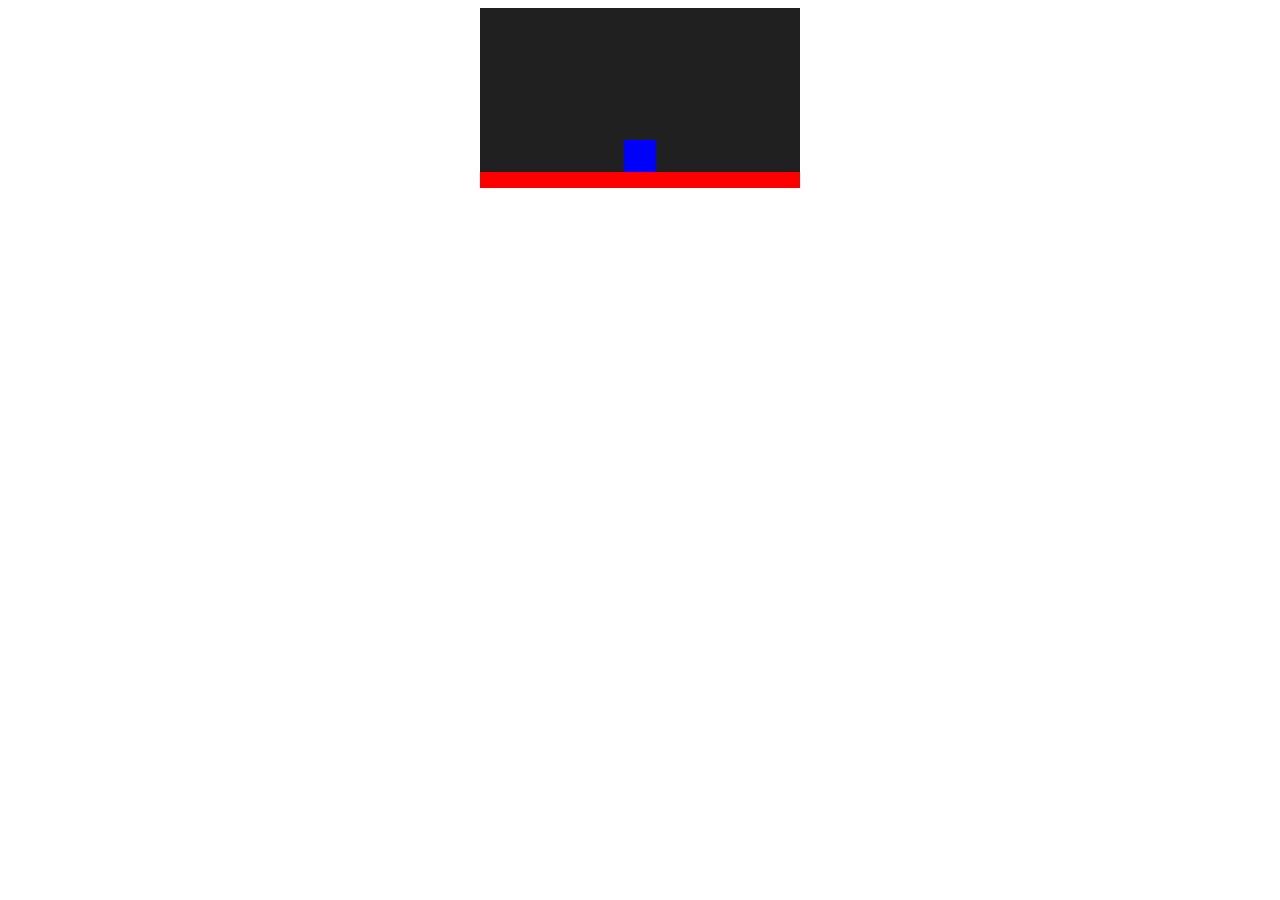
<file: platform.html>
<!doctype html>
<html>

<head>
    <meta name="viewport" content="width=device-width">
    <title>Platform</title>


    <style>
        canvas {
            display: block;
            margin: auto;
        }
    </style>

</head>

<body>

    <!--    snake 2-->
    <canvas></canvas>
    <script src="platform.js" type="text/javascript"></script>

</body></html>
</file>
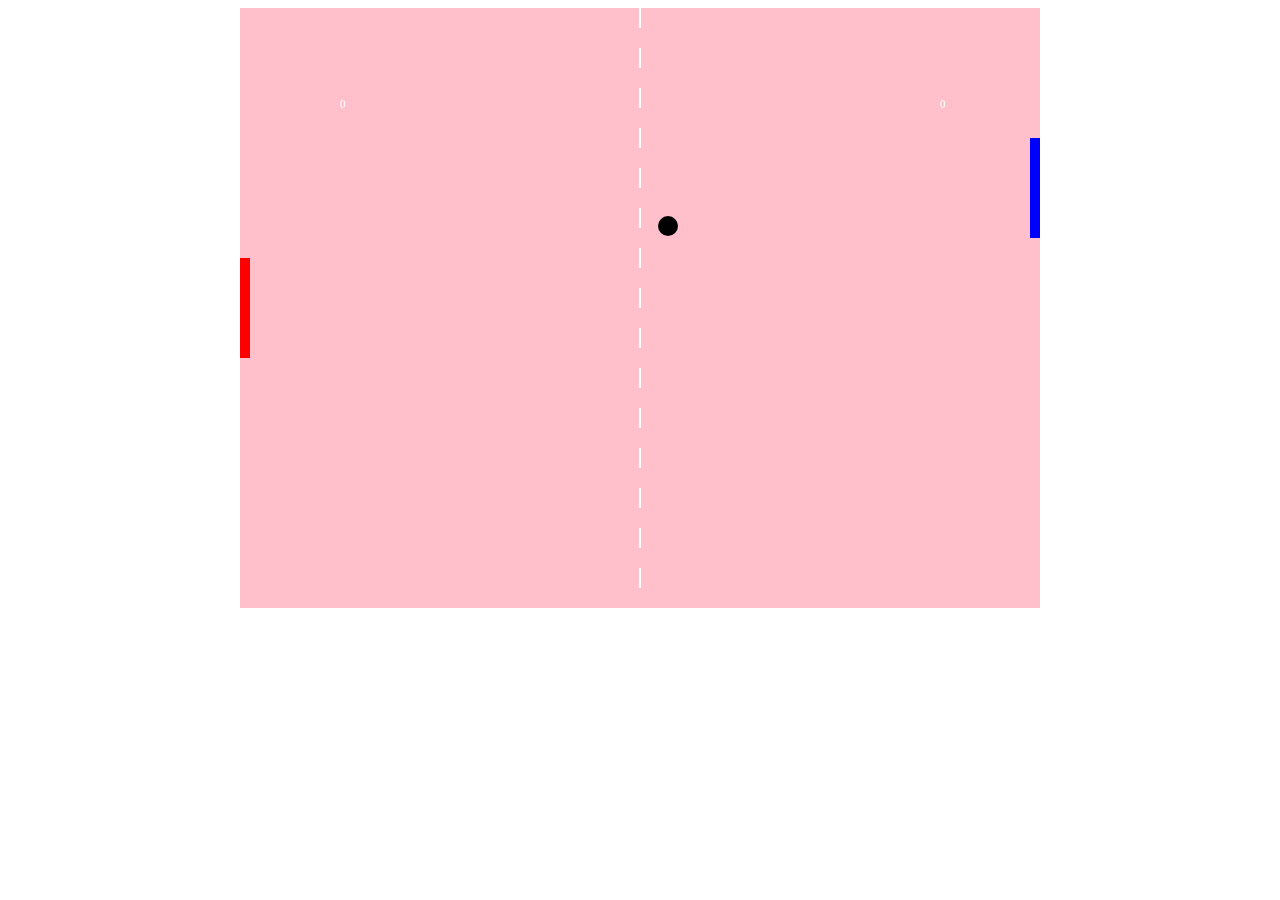
<file: pong.html>
<!doctype html>
<html>

<head>
    <style>
        canvas {
            display: block;
            margin: auto;
        }

    </style>
    <title>Pong</title>
</head>
<canvas id="gameCanvas" width="800" height="600"></canvas>


<script>
    var canvas;
    var canvasContext;
    var ballX = 50;
    var ballY = 50;
    var ballSpeedX = 9;
    var ballSpeedY = 4;

    var paddle1Y = 250;
    var paddle2Y = 250;
    const PADDLE_HEIGHT = 100;
    const PADDLE_THICKNESS = 10;

    var player1Score = 0;
    var player2Score = 0;
    const WINNING_SCORE = 3;

    var showingWinScreen = false;

    function calculateMousePos(evt) {
        var rect = canvas.getBoundingClientRect();
        var root = document.documentElement;
        var mouseX = evt.clientX - rect.left - root.scrollLeft;
        var mouseY = evt.clientY - rect.top - root.scrollTop;
        return {
            x: mouseX,
            y: mouseY
        };
    }

    function handleMouseClick(evt) {
        if (showingWinScreen) {
            player1Score = 0;
            player2Score = 0;
            showingWinScreen = false;
        }
    }

    window.onload = function() {
        canvas = document.getElementById('gameCanvas');
        canvasContext = canvas.getContext('2d');
        var framesPerSecond = 60;
        setInterval(function() {
            moveEverything();
            drawEverything();
        }, 1000 / framesPerSecond);

        canvas.addEventListener('mousemove', function(evt) {
            var mousePos = calculateMousePos(evt);
            paddle1Y = mousePos.y - (PADDLE_HEIGHT / 2);

        })

        canvas.addEventListener('mousedown', handleMouseClick);

    }

    function ballReset() {
        if (player1Score >= WINNING_SCORE || player2Score >= WINNING_SCORE) {
            showingWinScreen = true;
        }

        ballX = canvas.width / 2;
        ballY = canvas.height / 2;
        ballSpeedX = -ballSpeedX;

    }

    function computerMovement() {
        var paddle2YCenter = paddle2Y + (PADDLE_HEIGHT / 2);
        if (paddle2YCenter < ballY - 35) {
            paddle2Y += 6;
        } else if (paddle2YCenter > ballY + 35) {
            paddle2Y -= 6;
        }
    }



    function moveEverything() {
        if (showingWinScreen) {
            return;
        }

        computerMovement();

        ballX += ballSpeedX;

        if (ballX < 0) {
            if (ballY > paddle1Y &&
                ballY < paddle1Y + PADDLE_HEIGHT) {
                ballSpeedX = -ballSpeedX;
                var deltaY = ballY - (paddle1Y + PADDLE_HEIGHT / 2);
                ballSpeedY = deltaY * 0.15;

            } else {
                player2Score++; // must be before ball reset
                ballReset();
            }
        }

        if (ballX > canvas.width) {
            var paddle2YCenter = paddle2Y + (PADDLE_HEIGHT / 2);
            if (ballY > paddle2Y &&
                ballY < paddle2Y + PADDLE_HEIGHT) {
                ballSpeedX = -ballSpeedX;
                var deltaY = ballY - paddle2YCenter;
                ballSpeedY = deltaY * 0.15;
            } else {
                player1Score++;
                ballReset();
            }
        }


        ballY = ballY + ballSpeedY;
        if (ballY > canvas.height) {
            ballSpeedY = -ballSpeedY;
        }
        if (ballY < 0) {
            ballSpeedY = -ballSpeedY;
        }

    }

    function drawNet() {
        for (var i = 0; i < canvas.height; i += 40) {
            colorRect(canvas.width / 2 - 1, i, 2, 20, 'white')
        }
    }

    function drawEverything() {
        // next line blanks out the screen with black
        colorRect(0, 0, canvas.width, canvas.height, 'pink');

        if (showingWinScreen) {
            if (player1Score >= WINNING_SCORE) {
                canvasContext.fillStyle = 'white';
                canvasContext.fillText("Player 1 wins!", 350, 400);

            } else if (player2Score >= WINNING_SCORE) {
                canvasContext.fillStyle = 'white';
                canvasContext.fillText("Player 2 wins!", 350, 400);

            }
            canvasContext.fillStyle = 'white';
            canvasContext.fillText("Click to continue", 350, 200);
            return;
        }

        drawNet();

        // this is ball
        colorCircle(ballX, ballY, 10, 'black');


        // this is left player paddle
        colorRect(0, paddle1Y, PADDLE_THICKNESS, PADDLE_HEIGHT, 'red');


        // this is right player paddle
        colorRect(canvas.width - PADDLE_THICKNESS, paddle2Y, PADDLE_THICKNESS, PADDLE_HEIGHT, 'blue');


        canvasContext.fillStyle = 'white';
        canvasContext.fillText(player1Score, 100, 100);
        canvasContext.fillText(player2Score, canvas.width - 100, 100);
    }



    function colorCircle(centerX, centerY, radius, drawColor2) {
        canvasContext.fillStyle = drawColor2;
        canvasContext.beginPath();
        canvasContext.arc(centerX, centerY, radius, 0, Math.PI * 2, true);
        canvasContext.fill();
    }


    function colorRect(leftX, topY, width, height, drawColor) {
        canvasContext.fillStyle = drawColor;
        canvasContext.fillRect(leftX, topY, width, height);
    }

</script>

</html>
</file>
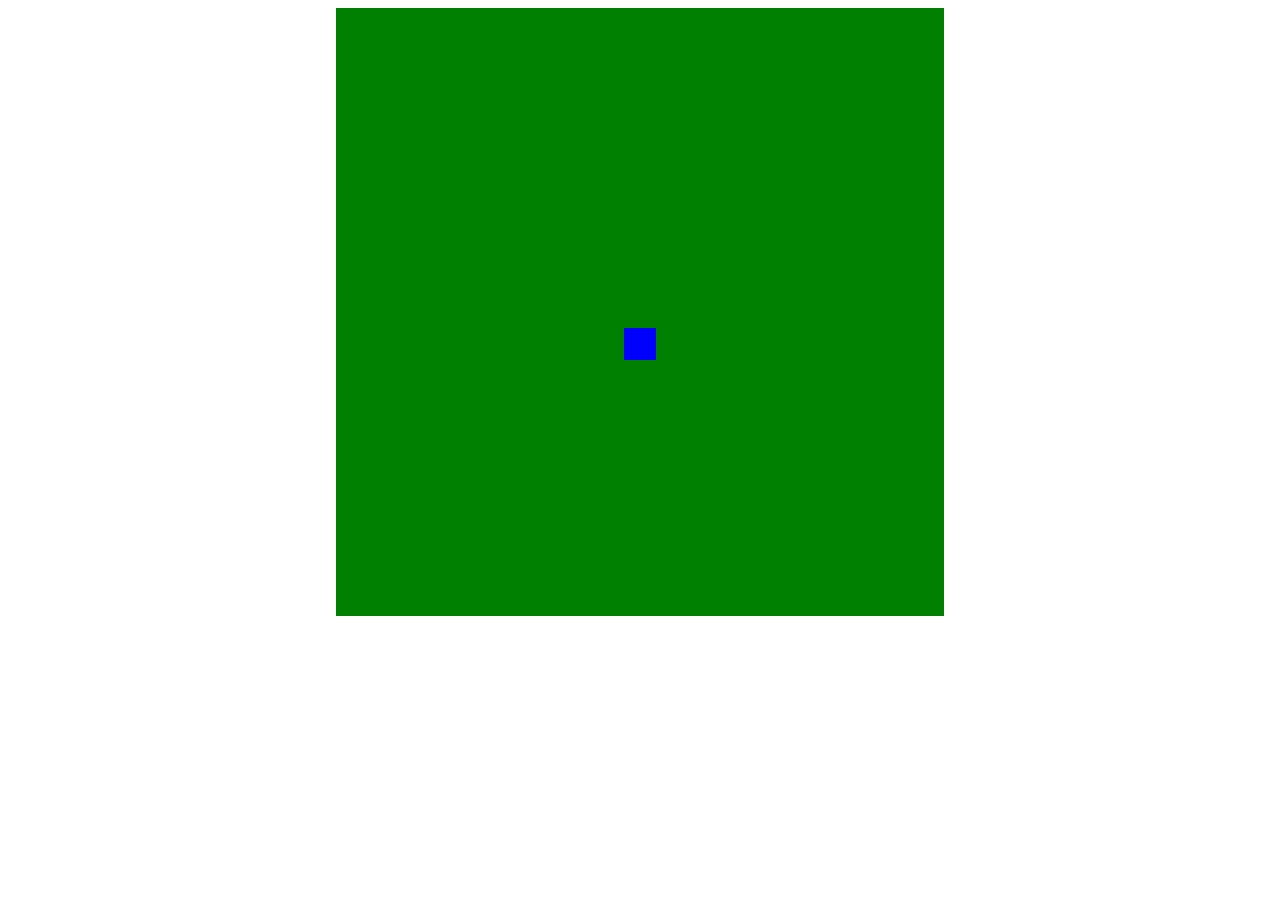
<file: snake2.html>
<!doctype html>
<html>

<head>
    <title>Snake</title>
    <style>
        canvas {
            display: block;
            margin: auto;
        }

    </style>
</head>
<!--    snake 2-->
<canvas id="canvas" width="608" height="608"></canvas>
<script src="snake2.js"></script>

</html>
</file>
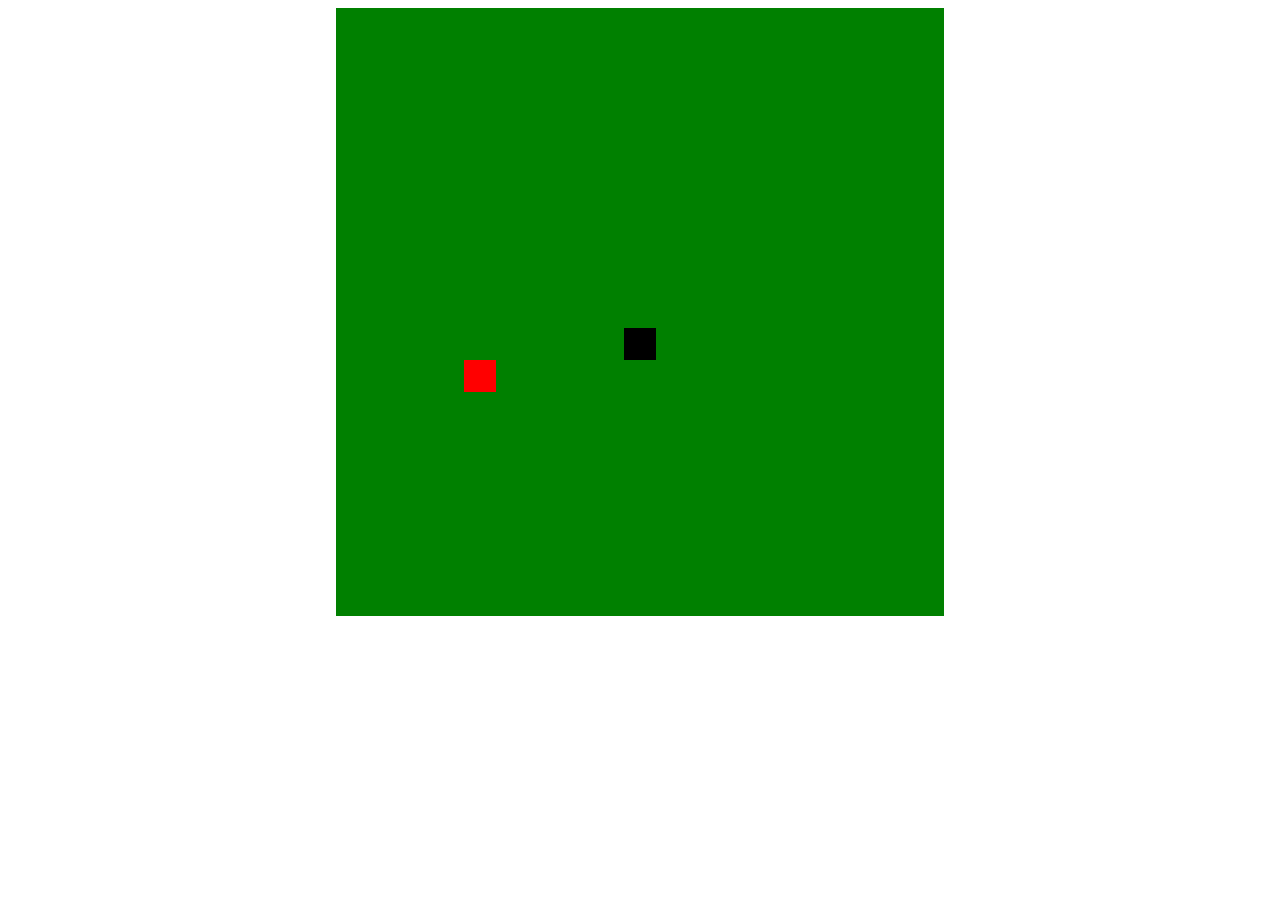
<file: snake3.html>
<!doctype html>
<html>

<head>
    <title>Snake</title>
    <style>
        canvas {
            display: block;
            margin: auto;
        }

    </style>
</head>
<!--    snake 2-->
<canvas id="canvas" width="608" height="608"></canvas>
<script src="snake3.js"></script>

</html>
</file>
